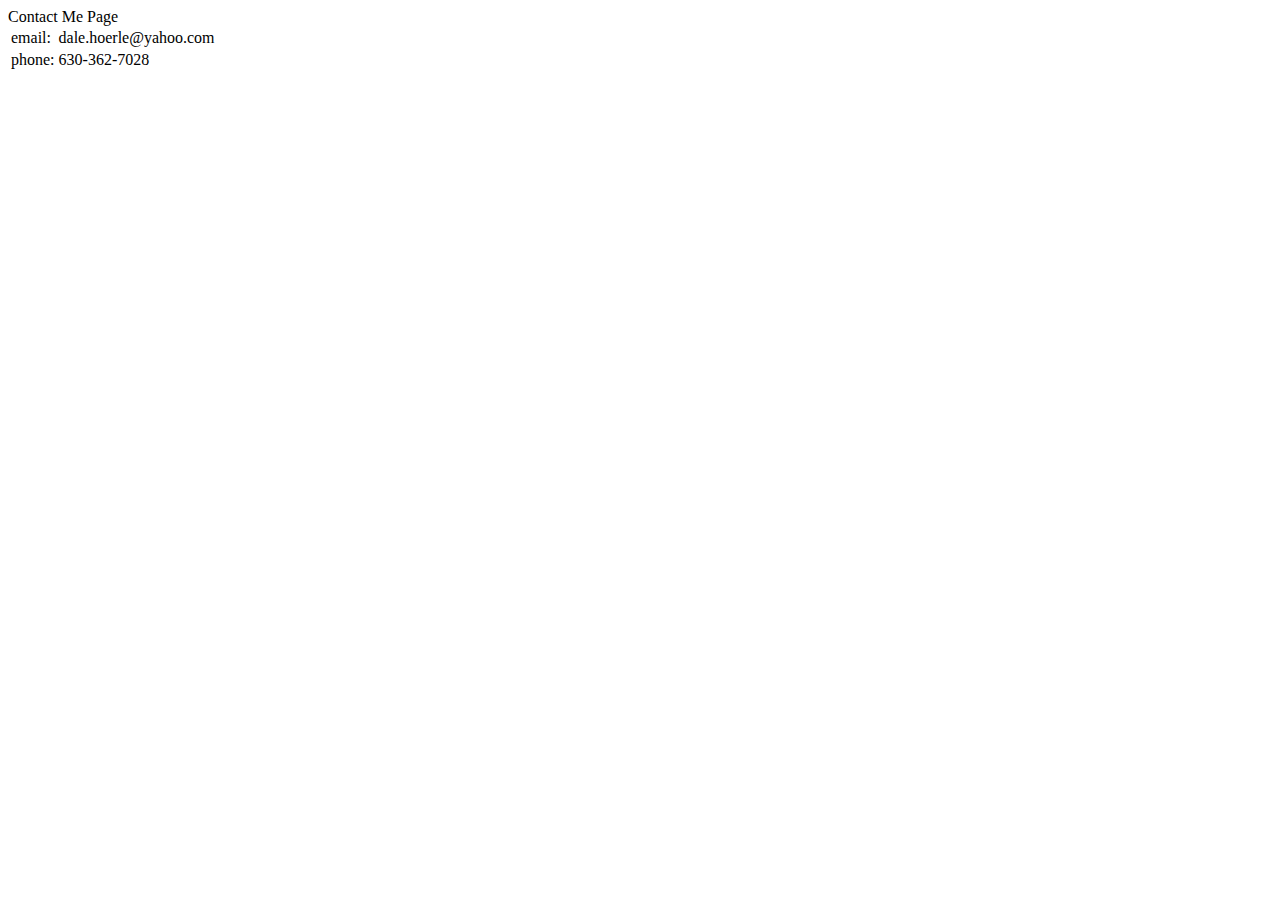
<file: contactme.html>
<html>
<head>
  Contact Me Page
</head>
<body>
<table>
  <tr>
    <td>
      email:
    </td>
    <td>
      dale.hoerle@yahoo.com
    </td>
  </tr>
  <tr>
    <td>
      phone:
    </td>
    <td>
      630-362-7028
    </td>
  </tr>
</table>
</body>
</html>
</file>
